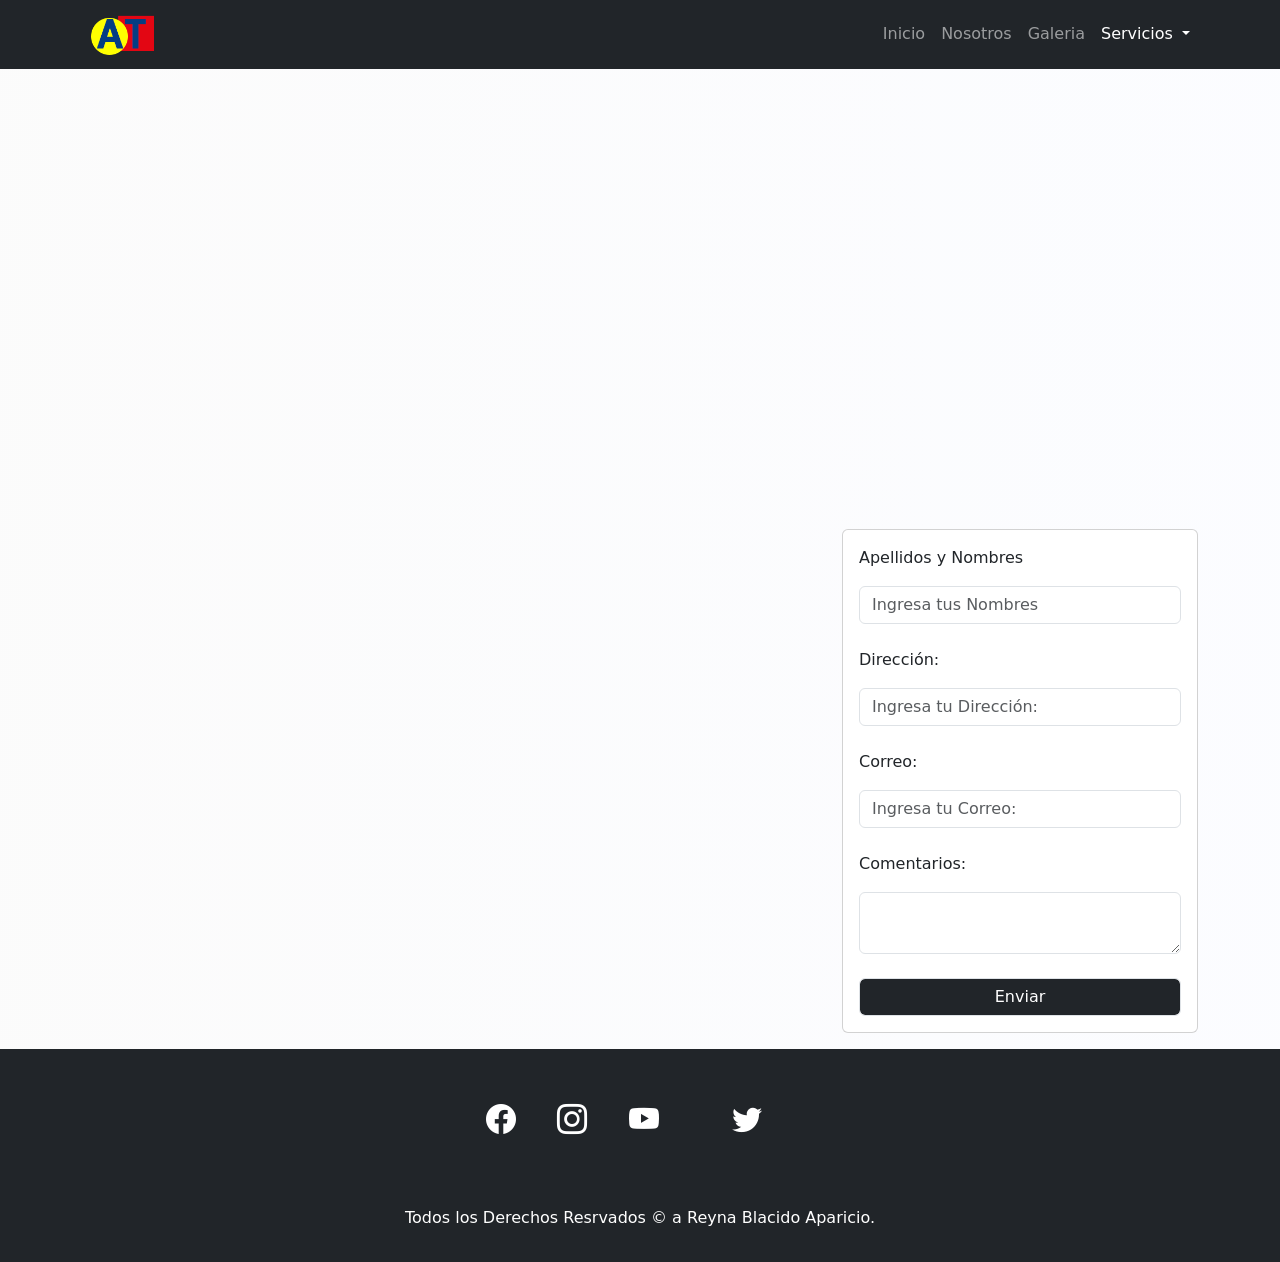
<file: contactos.html>
<!doctype html>
<html lang="es">
<head>
  <title>Academia Triunfadores</title>
  <meta charset="utf-8">
  <meta name="viewport" content="width=device-width, initial-scale=1, shrink-to-fit=no">
  <!-- Icon -->
  <link rel="shortcut icon" href="./img/logo.png" type="image/x-icon">
  <!-- Css -->
  <link rel="stylesheet" href="./css2/galeria.css">
  <!-- Bootstrap CSS v5.2.1 -->
  <link href="https://cdn.jsdelivr.net/npm/bootstrap@5.2.1/dist/css/bootstrap.min.css" rel="stylesheet"
    integrity="sha384-iYQeCzEYFbKjA/T2uDLTpkwGzCiq6soy8tYaI1GyVh/UjpbCx/TYkiZhlZB6+fzT" crossorigin="anonymous">
  <link rel="stylesheet" href="https://cdn.jsdelivr.net/npm/bootstrap-icons@1.10.5/font/bootstrap-icons.css">

</head>

<body>
    <nav class="navbar navbar-expand-lg bg-dark navbar-dark fixed-top">
        <div class="container">
          <a class="navbar-brand" href="#"><img src="./img/logo.png" alt="" width="80px"></a>
          <button class="navbar-toggler" type="button" data-bs-toggle="collapse" data-bs-target="#navbarNavDropdown" aria-controls="navbarNavDropdown" aria-expanded="false" aria-label="Toggle navigation">
            <span class="navbar-toggler-icon"></span>
          </button>
          <div class="collapse navbar-collapse d-lg-flex justify-content-end" id="navbarNavDropdown">
            <ul class="navbar-nav">
              <li class="nav-item">
                <a class="nav-link" aria-current="page" href="./index.html">Inicio</a>
              </li>
              <li class="nav-item">
                <a class="nav-link" href="./nosotros.html">Nosotros</a>
              </li>
              <li class="nav-item">
                <a class="nav-link " href="./galeria.html">Galeria</a>
              </li>
              <li class="nav-item dropdown">
                <a class="nav-link dropdown-toggle active" href="#" role="button" data-bs-toggle="dropdown" aria-expanded="false">
                  Servicios
                </a>
                <ul class="dropdown-menu">
                  <li><a class="dropdown-item" href="blog.html">Blog</a></li>
                  <li><a class="dropdown-item" href="login.html">Login</a></li>
                  <li><a class="dropdown-item" href="contactos.html">Contactos</a></li>
                </ul>
              </li>
            </ul>
          </div>
        </div>
      </nav>
 
 <div class="mapa mt-5 pt-2">
  <iframe src="https://www.google.com/maps/embed?pb=!1m18!1m12!1m3!1d3901.9639916426518!2d-77.03312072401317!3d-12.045998541888382!2m3!1f0!2f0!3f0!3m2!1i1024!2i768!4f13.1!3m3!1m2!1s0x9105c8b5d5aa7eb1%3A0x16061e0b481e22aa!2sPlaza%20Mayor%20de%20Lima!5e0!3m2!1ses-419!2spe!4v1690381471802!5m2!1ses-419!2spe" width="100%" height="450" style="border:0;" allowfullscreen="" loading="lazy" referrerpolicy="no-referrer-when-downgrade"></iframe>
 </div>
<div class="contactos my-3">
  <div class="container">
    <div class="row">
    <div class="col-lg-8">

    </div>
    <div class="col-lg-4">
      <div class="card">
        <div class="card-body">
      <form action="envio.php" method="POST">
        <p>Apellidos y Nombres</p>
        <input type="text" class="form-control" placeholder="Ingresa tus Nombres" name="nombres">
       <br>
       <p>Dirección:</p>
       <input type="text" class="form-control" placeholder="Ingresa tu Dirección:" name="direction">
       <br>
       <p>Correo:</p>
       <input type="email" class="form-control" placeholder="Ingresa tu Correo:" name="correo">
       <br>
       <p>Comentarios:</p>
      <textarea name="comentarios" id="" cols="30" class="form-control"></textarea>
       <br>
       <button class="form-control bg-dark text-white">Enviar</button>
      </form>
      </div>
    </div>
    </div>
  </div>
  </div>
</div>
  <div class="social bg-dark py-5">
    <div class="redes text-white text-center" style="font-size: 30px;">
      <i class="bi bi-facebook m-3"></i>
      <i class="bi bi-instagram m-3"></i>
      <i class="bi bi-youtube m-3" ></i>
      <i class="bi bi-twitter m-5"></i>

    </div>
  </div>
  <footer class="bg-dark text-white py-3">
   <div class="container">
    <p class="text-center">Todos los Derechos Resrvados &copy; a Reyna Blacido Aparicio.</p>
   </div>
  </footer>
  <!-- Bootstrap JavaScript Libraries -->
  <script src="https://cdn.jsdelivr.net/npm/@popperjs/core@2.11.6/dist/umd/popper.min.js"
    integrity="sha384-oBqDVmMz9ATKxIep9tiCxS/Z9fNfEXiDAYTujMAeBAsjFuCZSmKbSSUnQlmh/jp3" crossorigin="anonymous">
  </script>

  <script src="https://cdn.jsdelivr.net/npm/bootstrap@5.2.1/dist/js/bootstrap.min.js"
    integrity="sha384-7VPbUDkoPSGFnVtYi0QogXtr74QeVeeIs99Qfg5YCF+TidwNdjvaKZX19NZ/e6oz" crossorigin="anonymous">
  </script>

  <script src="https://code.jquery.com/jquery-3.7.0.js" integrity="sha256-JlqSTELeR4TLqP0OG9dxM7yDPqX1ox/HfgiSLBj8+kM=" crossorigin="anonymous"></script>

  <script>
    // BOTON GALLERIA
    $(".img-galeria").click(function(a){
       let img=a.target.src;
       let modelo='<div class="modelo"><img src=" '+img+' " alt="" class="img-modelo"><div class="cerrar">X</div><div>'
    $("body, html").append(modelo);

    // BOTON CERRAR
    $(".cerrar").click(function(){
        $(".modelo").remove();
    })

    // TECLA ESCAPE PARA CERRAR IMAGEN
    $(window).keyup(function(e){
        if(e.which==27){
            $(".modelo").hide();
        }
    })

    });

  </script>
</body>

</html>
</file>
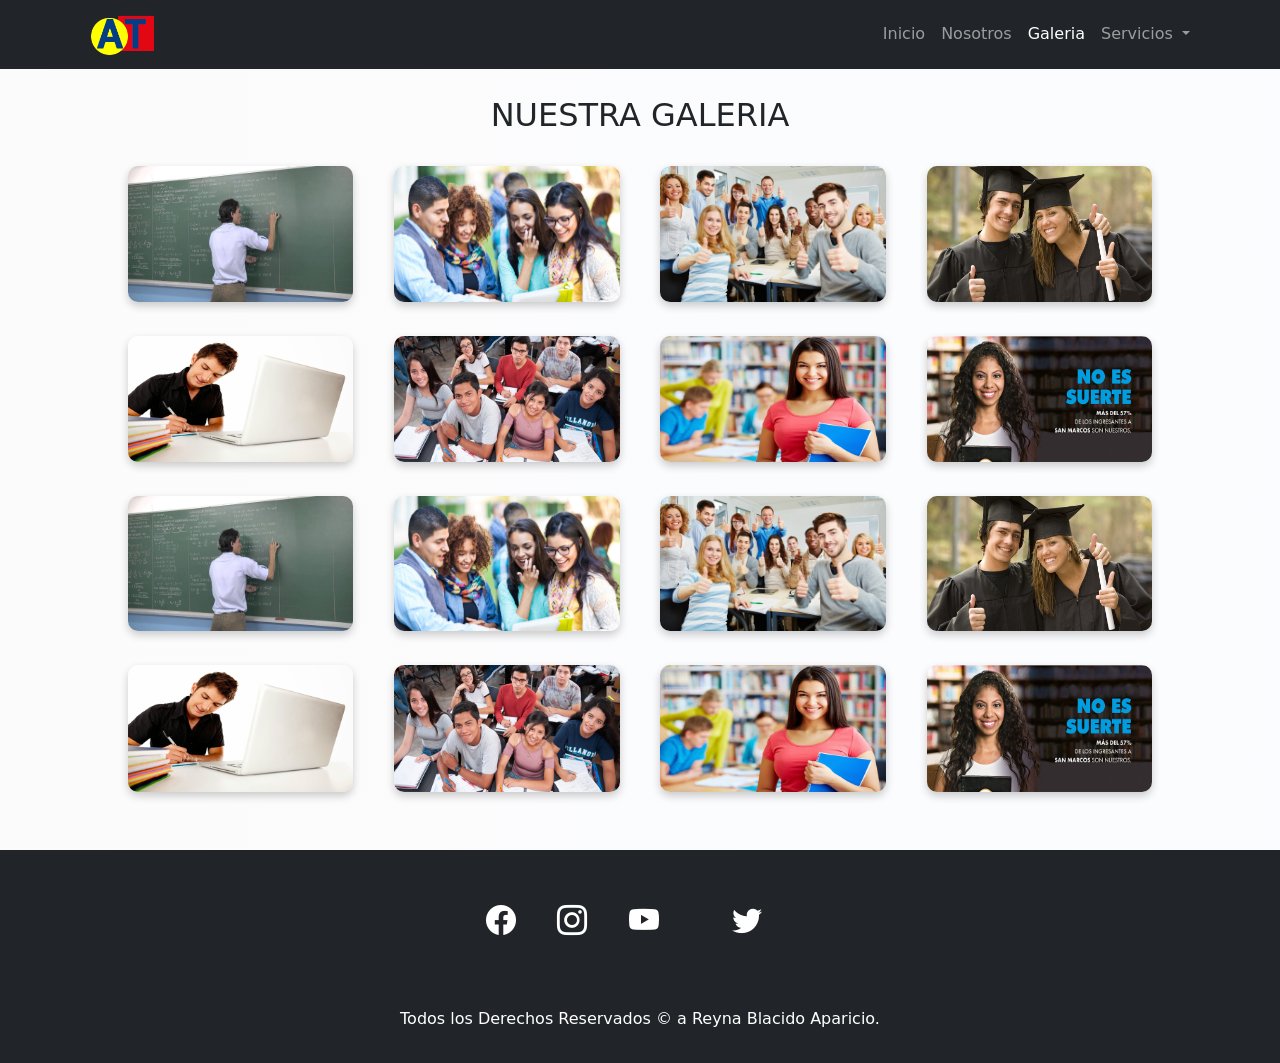
<file: galeria.html>
<!doctype html>
<html lang="es">
<head>
  <title>Academia Triunfadores</title>
  <meta charset="utf-8">
  <meta name="viewport" content="width=device-width, initial-scale=1, shrink-to-fit=no">
  <!-- Icon -->
  <link rel="shortcut icon" href="../img/logo.png" type="image/x-icon">
  <!-- Css -->
  <link rel="stylesheet" href="../css2/galeria.css">
  <!-- Bootstrap CSS v5.2.1 -->
  <link href="https://cdn.jsdelivr.net/npm/bootstrap@5.2.1/dist/css/bootstrap.min.css" rel="stylesheet"
    integrity="sha384-iYQeCzEYFbKjA/T2uDLTpkwGzCiq6soy8tYaI1GyVh/UjpbCx/TYkiZhlZB6+fzT" crossorigin="anonymous">
  <link rel="stylesheet" href="https://cdn.jsdelivr.net/npm/bootstrap-icons@1.10.5/font/bootstrap-icons.css">

</head>

<body>
    <nav class="navbar navbar-expand-lg bg-dark navbar-dark fixed-top">
        <div class="container">
          <a class="navbar-brand" href="#"><img src="../img/logo.png" alt="" width="80px"></a>
          <button class="navbar-toggler" type="button" data-bs-toggle="collapse" data-bs-target="#navbarNavDropdown" aria-controls="navbarNavDropdown" aria-expanded="false" aria-label="Toggle navigation">
            <span class="navbar-toggler-icon"></span>
          </button>
          <div class="collapse navbar-collapse d-lg-flex justify-content-end" id="navbarNavDropdown">
            <ul class="navbar-nav">
              <li class="nav-item">
                <a class="nav-link" aria-current="page" href="./index.html">Inicio</a>
              </li>
              <li class="nav-item">
                <a class="nav-link" href="./nosotros.html">Nosotros</a>
              </li>
              <li class="nav-item">
                <a class="nav-link active" href="./galeria.html">Galeria</a>
              </li>
              <li class="nav-item dropdown">
                <a class="nav-link dropdown-toggle" href="#" role="button" data-bs-toggle="dropdown" aria-expanded="false">
                  Servicios
                </a>
                <ul class="dropdown-menu">
                  <li><a class="dropdown-item" href="blog.html">Blog</a></li>
                  <li><a class="dropdown-item" href="login.html">Login</a></li>
                  <li><a class="dropdown-item" href="contactos.html">Contactos</a></li>
                </ul>
              </li>
            </ul>
          </div>
        </div>
      </nav>

  <main class="my-5">
      <h2 class="text-center mt-5 pt-5 pb-4">NUESTRA GALERIA</h2>
      <section class="gap-4">
         <img src="../galeria/img00.jpg" alt="" class="img-galeria">  
         <img src="../galeria/img01.jpg" alt="" class="img-galeria">  
         <img src="../galeria/img02.jpg" alt="" class="img-galeria">  
         <img src="../galeria/img03.jpg" alt="" class="img-galeria">  
         <img src="../galeria/img04.jpg" alt="" class="img-galeria">  
         <img src="../galeria/img05.jpg" alt="" class="img-galeria">  
         <img src="../galeria/img06.jpg" alt="" class="img-galeria">  
         <img src="../galeria/img07.jpg" alt="" class="img-galeria"> 
         <img src="../galeria/img00.jpg" alt="" class="img-galeria">  
         <img src="../galeria/img01.jpg" alt="" class="img-galeria">  
         <img src="../galeria/img02.jpg" alt="" class="img-galeria">  
         <img src="../galeria/img03.jpg" alt="" class="img-galeria">  
         <img src="../galeria/img04.jpg" alt="" class="img-galeria">  
         <img src="../galeria/img05.jpg" alt="" class="img-galeria">  
         <img src="../galeria/img06.jpg" alt="" class="img-galeria">  
         <img src="../galeria/img07.jpg" alt="" class="img-galeria"> 
        
         <!-- <div class="modelo">
           <img src="./galeria/img00.jpg" alt="" class="img-modelo">
           <div class="cerrar">
            x
           </div>
         </div> -->
      </section>
  </main>
  <div class="social bg-dark py-5">
    <div class="redes text-white text-center" style="font-size: 30px;">
      <i class="bi bi-facebook m-3"></i>
      <i class="bi bi-instagram m-3"></i>
      <i class="bi bi-youtube m-3" ></i>
      <i class="bi bi-twitter m-5"></i>

    </div>
  </div>
  <footer class="bg-dark text-white py-3">
   <div class="container">
    <p class="text-center">Todos los Derechos Reservados &copy; a Reyna Blacido Aparicio.</p>
   </div>
  </footer>
  <!-- Bootstrap JavaScript Libraries -->
  <script src="https://cdn.jsdelivr.net/npm/@popperjs/core@2.11.6/dist/umd/popper.min.js"
    integrity="sha384-oBqDVmMz9ATKxIep9tiCxS/Z9fNfEXiDAYTujMAeBAsjFuCZSmKbSSUnQlmh/jp3" crossorigin="anonymous">
  </script>

  <script src="https://cdn.jsdelivr.net/npm/bootstrap@5.2.1/dist/js/bootstrap.min.js"
    integrity="sha384-7VPbUDkoPSGFnVtYi0QogXtr74QeVeeIs99Qfg5YCF+TidwNdjvaKZX19NZ/e6oz" crossorigin="anonymous">
  </script>

  <script src="https://code.jquery.com/jquery-3.7.0.js" integrity="sha256-JlqSTELeR4TLqP0OG9dxM7yDPqX1ox/HfgiSLBj8+kM=" crossorigin="anonymous"></script>

  <script>
    // BOTON GALLERI
    $(".img-galeria").click(function(a){
       let img=a.target.src;
       let modelo='<div class="modelo"><img src=" '+img+' " alt="" class="img-modelo"><div class="cerrar">X</div><div>'
    $("body, html").append(modelo);

    // BOTON CERRAR
    $(".cerrar").click(function(){
        $(".modelo").remove();
    })

    // TECLA ESCAPE PARA CERRAR IMAGEN
    $(window).keyup(function(e){
        if(e.which==27){
            $(".modelo").hide();
        }
    })

    });

  </script>
</body>

</html>
</file>
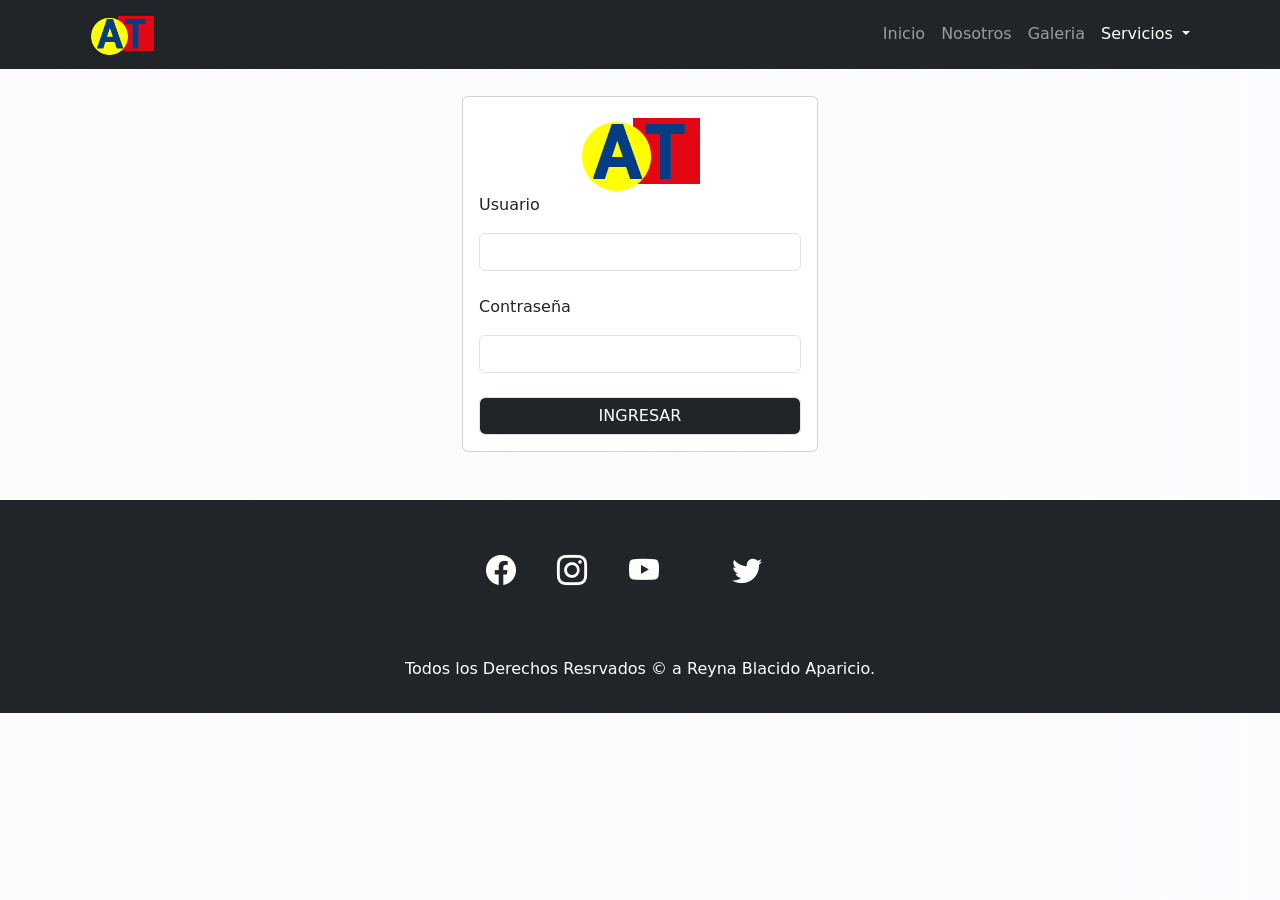
<file: login.html>
<!doctype html>
<html lang="es">
<head>
  <title>Academia Triunfadores</title>
  <meta charset="utf-8">
  <meta name="viewport" content="width=device-width, initial-scale=1, shrink-to-fit=no">
  <!-- Icon -->
  <link rel="shortcut icon" href="./img/logo.png" type="image/x-icon">
  <!-- Css -->
  <link rel="stylesheet" href="./css2/galeria.css">
  <!-- Bootstrap CSS v5.2.1 -->
  <link href="https://cdn.jsdelivr.net/npm/bootstrap@5.2.1/dist/css/bootstrap.min.css" rel="stylesheet"
    integrity="sha384-iYQeCzEYFbKjA/T2uDLTpkwGzCiq6soy8tYaI1GyVh/UjpbCx/TYkiZhlZB6+fzT" crossorigin="anonymous">
  <link rel="stylesheet" href="https://cdn.jsdelivr.net/npm/bootstrap-icons@1.10.5/font/bootstrap-icons.css">
</head>
<body>
    <nav class="navbar navbar-expand-lg bg-dark navbar-dark fixed-top">
        <div class="container">
          <a class="navbar-brand" href="#"><img src="./img/logo.png" alt="" width="80px"></a>
          <button class="navbar-toggler" type="button" data-bs-toggle="collapse" data-bs-target="#navbarNavDropdown" aria-controls="navbarNavDropdown" aria-expanded="false" aria-label="Toggle navigation">
            <span class="navbar-toggler-icon"></span>
          </button>
          <div class="collapse navbar-collapse d-lg-flex justify-content-end" id="navbarNavDropdown">
            <ul class="navbar-nav">
              <li class="nav-item">
                <a class="nav-link" aria-current="page" href="./index.html">Inicio</a>
              </li>
              <li class="nav-item">
                <a class="nav-link" href="./nosotros.html">Nosotros</a>
              </li>
              <li class="nav-item">
                <a class="nav-link " href="./galeria.html">Galeria</a>
              </li>
              <li class="nav-item dropdown">
                <a class="nav-link dropdown-toggle active" href="#" role="button" data-bs-toggle="dropdown" aria-expanded="false">
                  Servicios
                </a>
                <ul class="dropdown-menu">
                  <li><a class="dropdown-item" href="./blog.html">Blog</a></li>
                  <li><a class="dropdown-item" href="./login.html">Login</a></li>
                  <li><a class="dropdown-item" href="./contactos.html">Contactos</a></li>
                </ul>
              </li>
            </ul>
          </div>
        </div>
      </nav>
 
  <main class="my-5 pt-5">
    <div class="container">
      <div class="row">
        <div class="col-lg-4"></div>
        <div class="col-lg-4">
          <div class="card">
            <div class="card-body">
              <form action="login.php" method="POST">
                <img src="./img/logo.png" alt="" class="d-block m-auto">
                <p>Usuario</p>
                <input type="text" name="usuario" class="form-control">
                <br>
                <p>Contraseña</p>
                <input type="password" name="password" class="form-control">
                <br>
                <input type="submit" value="INGRESAR" class="bg-dark text-white form-control">
              </form>
            </div>
          </div>
        </div>
      </div>
    </div>
  </main>
  <div class="social bg-dark py-5">
    <div class="redes text-white text-center" style="font-size: 30px;">
      <i class="bi bi-facebook m-3"></i>
      <i class="bi bi-instagram m-3"></i>
      <i class="bi bi-youtube m-3" ></i>
      <i class="bi bi-twitter m-5"></i>
    </div>
  </div>

  <footer class="bg-dark text-white py-3">
   <div class="container">
    <p class="text-center">Todos los Derechos Resrvados &copy; a Reyna Blacido Aparicio.</p>
   </div>
  </footer>
  <!-- Bootstrap JavaScript Libraries -->
  <script src="https://cdn.jsdelivr.net/npm/@popperjs/core@2.11.6/dist/umd/popper.min.js"
    integrity="sha384-oBqDVmMz9ATKxIep9tiCxS/Z9fNfEXiDAYTujMAeBAsjFuCZSmKbSSUnQlmh/jp3" crossorigin="anonymous">
  </script>

  <script src="https://cdn.jsdelivr.net/npm/bootstrap@5.2.1/dist/js/bootstrap.min.js"
    integrity="sha384-7VPbUDkoPSGFnVtYi0QogXtr74QeVeeIs99Qfg5YCF+TidwNdjvaKZX19NZ/e6oz" crossorigin="anonymous">
  </script>

  <script src="https://code.jquery.com/jquery-3.7.0.js" integrity="sha256-JlqSTELeR4TLqP0OG9dxM7yDPqX1ox/HfgiSLBj8+kM=" crossorigin="anonymous"></script>
</body>

</html>
</file>
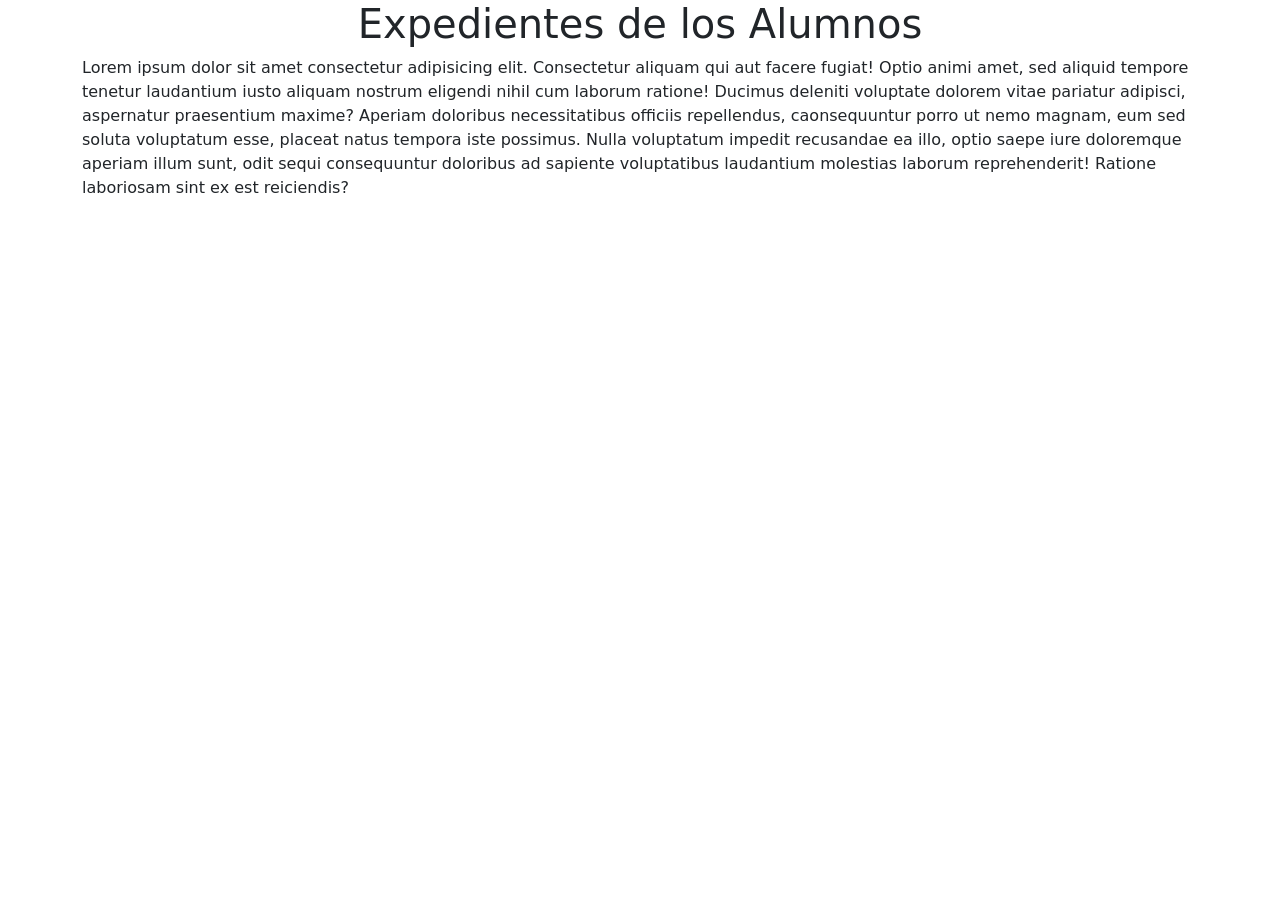
<file: pagina.html>
<!doctype html>
<html lang="en">

<head>
  <title>Title</title>
  <!-- Required meta tags -->
  <meta charset="utf-8">
  <meta name="viewport" content="width=device-width, initial-scale=1, shrink-to-fit=no">

  <!-- Bootstrap CSS v5.2.1 -->
  <link href="https://cdn.jsdelivr.net/npm/bootstrap@5.2.1/dist/css/bootstrap.min.css" rel="stylesheet"
    integrity="sha384-iYQeCzEYFbKjA/T2uDLTpkwGzCiq6soy8tYaI1GyVh/UjpbCx/TYkiZhlZB6+fzT" crossorigin="anonymous">

</head>

<body>
  <header>
    <h1 class="text-center">Expedientes de los Alumnos</h1>
  </header>
  <main>
    <div class="container">
        <p>
            Lorem ipsum dolor sit amet consectetur adipisicing elit. Consectetur aliquam qui aut facere fugiat! Optio animi amet, sed aliquid tempore tenetur laudantium iusto aliquam nostrum eligendi nihil cum laborum ratione!
            Ducimus deleniti voluptate dolorem vitae pariatur adipisci, aspernatur praesentium maxime? Aperiam doloribus necessitatibus officiis repellendus, caonsequuntur porro ut nemo magnam, eum sed soluta voluptatum esse, placeat natus tempora iste possimus.
            Nulla voluptatum impedit recusandae ea illo, optio saepe iure doloremque aperiam illum sunt, odit sequi consequuntur doloribus ad sapiente voluptatibus laudantium molestias laborum reprehenderit! Ratione laboriosam sint ex est reiciendis?
        </p>
    </div>

  </main>
  <footer>
    <!-- place footer here -->
  </footer>
  <!-- Bootstrap JavaScript Libraries -->
  <script src="https://cdn.jsdelivr.net/npm/@popperjs/core@2.11.6/dist/umd/popper.min.js"
    integrity="sha384-oBqDVmMz9ATKxIep9tiCxS/Z9fNfEXiDAYTujMAeBAsjFuCZSmKbSSUnQlmh/jp3" crossorigin="anonymous">
  </script>

  <script src="https://cdn.jsdelivr.net/npm/bootstrap@5.2.1/dist/js/bootstrap.min.js"
    integrity="sha384-7VPbUDkoPSGFnVtYi0QogXtr74QeVeeIs99Qfg5YCF+TidwNdjvaKZX19NZ/e6oz" crossorigin="anonymous">
  </script>
</body>

</html>
</file>
<file: css2/galeria.css>
body{
    background: #c9d6ff31;  /* fallback for old browsers */
background: -webkit-linear-gradient(to right, #e2e2e22a, #c9d6ff23);  /* Chrome 10-25, Safari 5.1-6 */
background: linear-gradient(to right, #e2e2e221, #c9d6ff11); /* W3C, IE 10+/ Edge, Firefox 16+, Chrome 26+, Opera 12+, Safari 7+ */

}
section{
    width: 80%;
    margin: auto;
    display: flex;
    flex-wrap: wrap;
    justify-content: space-between;
}

.img-galeria{
    width: 22%;
    margin-bottom: 10px;
    border-radius: 10px;
    box-shadow: 0px 4px 8px rgba(0, 0, 0, 0.2);
    cursor: pointer;
}

.img-galeria:hover {
    filter: brightness(0.8); /* Cambiamos el brillo de la imagen (1.0 es el valor original) */
  }

/* ESTILOS PARA EL MODELO */
.modelo{
    width: 100%;
    height: 100%;
    position: fixed;
    z-index: 100000000;
    background: rgba(0, 0, 0, 0.5);
    top: 0;
    left: 0;
    display: flex;
    align-content: center;
}

.img-modelo{
    width: 450px;
    display: block;
    margin: auto;
}

.cerrar{
    font-size: 40px;
    color: white;
    cursor: pointer;
}
/* MEDIA QUERIS PARA TABLETS */
@media only screen and (max-width:980px){
    section{
        width: 90%;
    }
    .img-galeria{
        width: 45%;
    }
}

/* MEDIA QUERIS PARA CELULARES */
@media only screen and (max-width:480px){
    section{
        width: 98%;
    }
    .img-galeria{
        width: 100%;
    }
}
</file>
